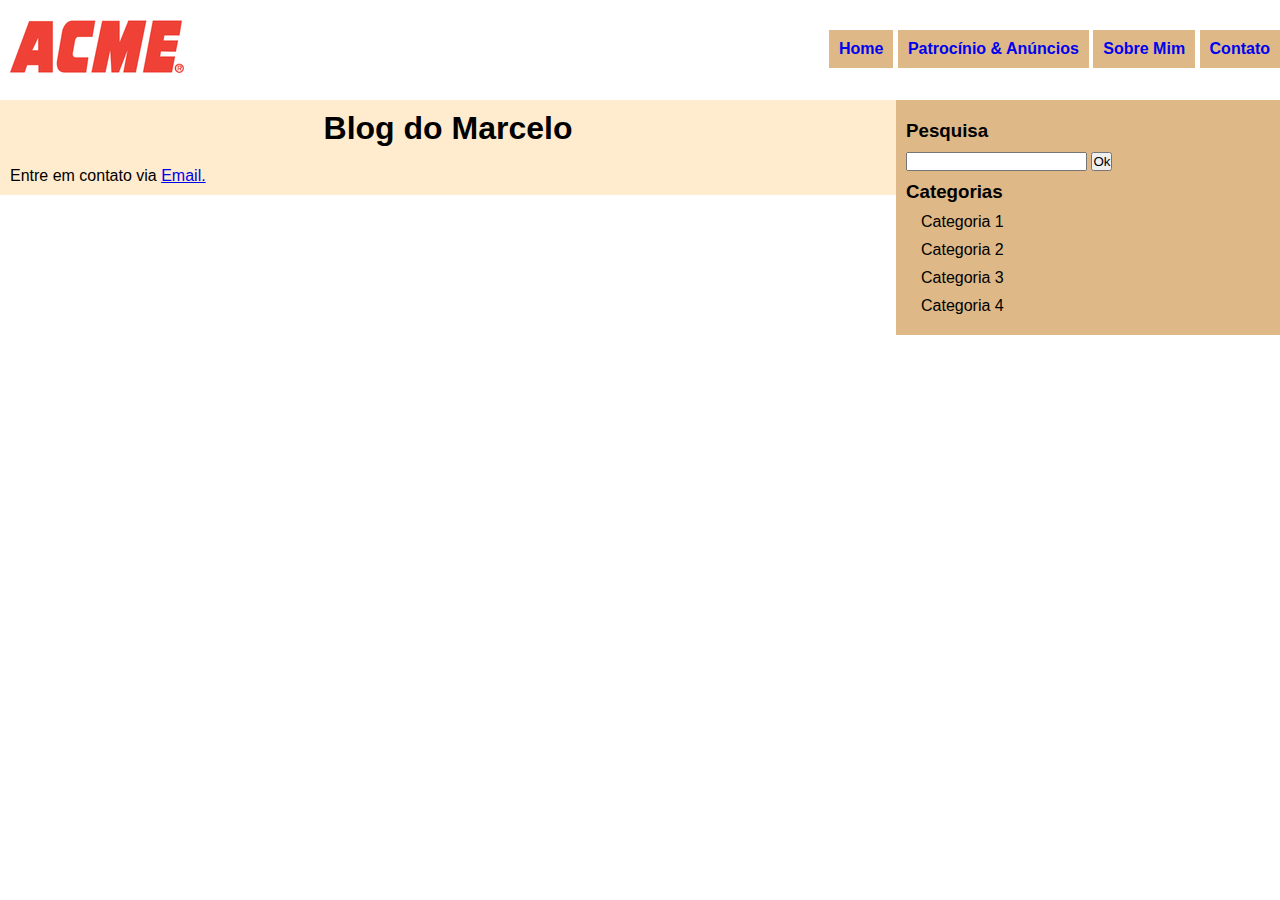
<file: contato.html>
<!DOCTYPE html>
<html lang="pt-br">
    <head>

        <meta charset="UTF-8">
        <meta name="viewport" content="width=device-width, initial-scale=1.0">
        
        <title>Blog do Marcelo</title>

        <link rel="stylesheet" href="style.css">

    </head>
    
    <body>

        <!--Cabeçalho-->
        <header>

            <nav class="caixa_menu_principal">

                <ul>
                    <li> <a href="index.html"> Home </a></li>
                    <li> <a href="patrocinio.html"> Patrocínio & Anúncios </a></li>
                    <li> <a href="sobre_mim.html"> Sobre Mim </a></li>
                    <li> <a href="contato.html"> Contato </a></li>
                </ul>

            </nav>
            
        </header>



        <!--Conteudo do Site-->
        <main>

            <h1>Blog do Marcelo</h1>
            Entre em contato via <a href="mailto:marmefreitas@gmail.com">Email.</a>

        </main>
            
        
        
        
            <!--Barra lateral-->
            <aside>

                <div class="caixa_pesquisa">
    
                    <h3 class="titulo"> Pesquisa </h3>
                    <input type="text" class="pesquisa_texto">
                    <button>Ok</button>
    
                </div>
    
                <div class="caixa_categorias">
                    <h3 class="titulo"> Categorias </h3>
                    <ul>
                        <li> <a href="#"> Categoria 1 </a></li>
                        <li> <a href="#"> Categoria 2 </a></li>
                        <li> <a href="#"> Categoria 3 </a></li>
                        <li> <a href="#"> Categoria 4 </a></li>
                    </ul>
    
                </div>
    
            </aside>



    </body>
</html>
</file>
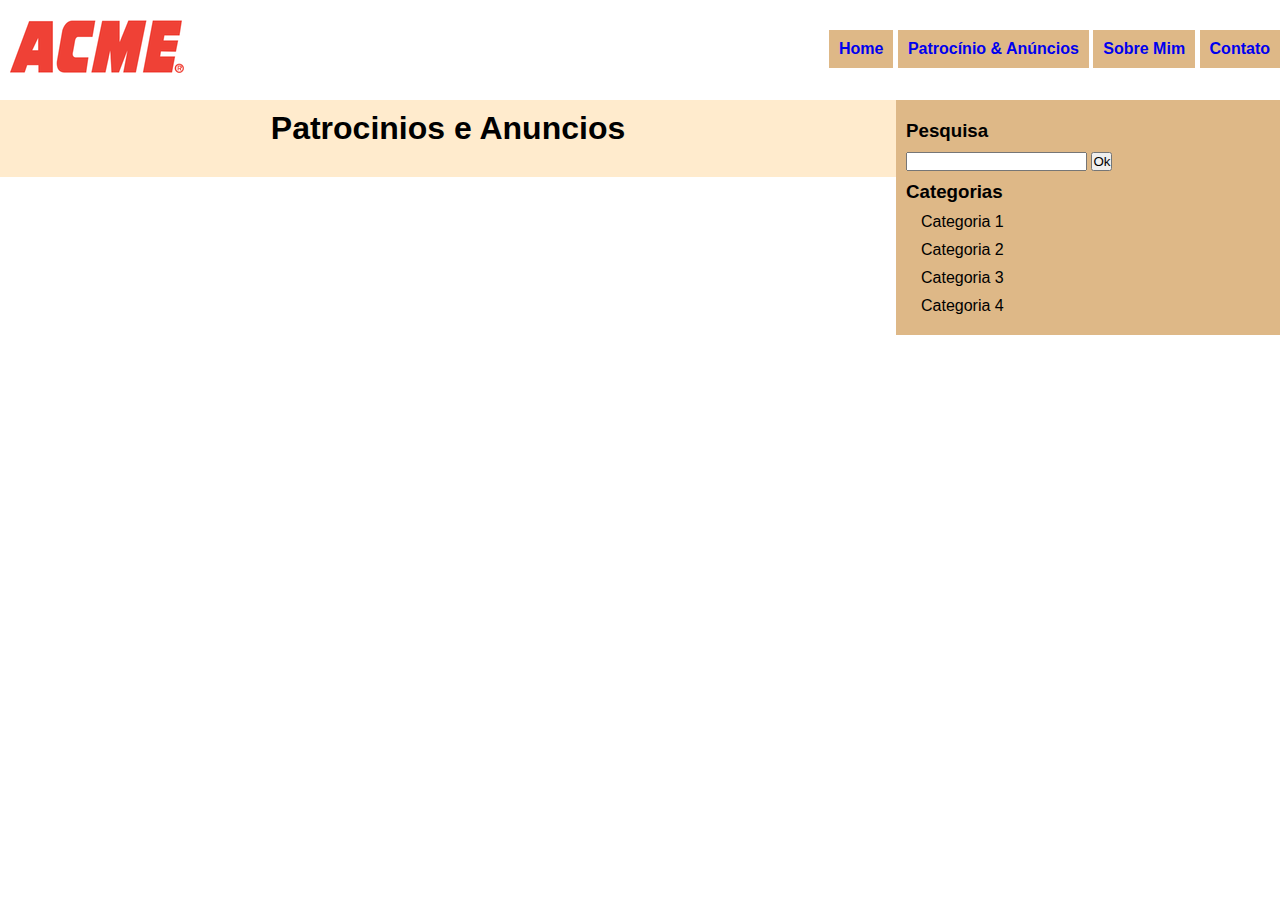
<file: patrocinio.html>
<!DOCTYPE html>
<html lang="pt-br">
    <head>

        <meta charset="UTF-8">
        <meta name="viewport" content="width=device-width, initial-scale=1.0">
        
        <title>Blog do Marcelo</title>

        <link rel="stylesheet" href="style.css">

    </head>
    
    <body>

        <!--Cabeçalho-->
        <header>

            <nav class="caixa_menu_principal">

                <ul>
                    <li> <a href="index.html"> Home </a></li>
                    <li> <a href="patrocinio.html"> Patrocínio & Anúncios </a></li>
                    <li> <a href="sobre_mim.html"> Sobre Mim </a></li>
                    <li> <a href="contato.html"> Contato </a></li>
                </ul>

            </nav>
            
        </header>



        <!--Conteudo do Site-->
        <main>

            <h1>Patrocinios e Anuncios</h1>

        </main>
            
        
        
        
            <!--Barra lateral-->
            <aside>

                <div class="caixa_pesquisa">
    
                    <h3 class="titulo"> Pesquisa </h3>
                    <input type="text" class="pesquisa_texto">
                    <button>Ok</button>
    
                </div>
    
                <div class="caixa_categorias">
                    <h3 class="titulo"> Categorias </h3>
                    <ul>
                        <li> <a href="#"> Categoria 1 </a></li>
                        <li> <a href="#"> Categoria 2 </a></li>
                        <li> <a href="#"> Categoria 3 </a></li>
                        <li> <a href="#"> Categoria 4 </a></li>
                    </ul>
    
                </div>
    
            </aside>



    </body>
</html>
</file>
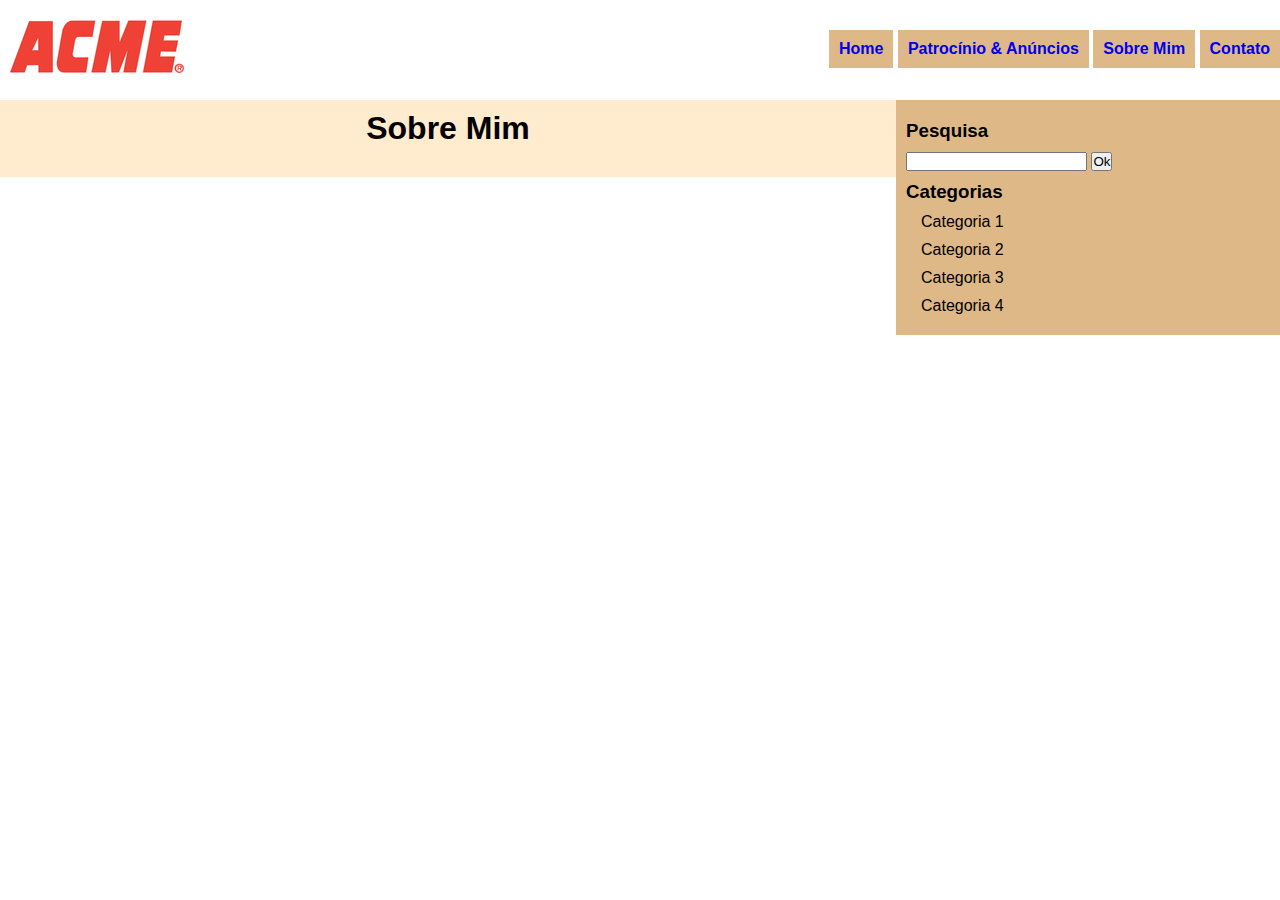
<file: sobre_mim.html>
<!DOCTYPE html>
<html lang="pt-br">
    <head>

        <meta charset="UTF-8">
        <meta name="viewport" content="width=device-width, initial-scale=1.0">
        
        <title>Blog do Marcelo</title>

        <link rel="stylesheet" href="style.css">

    </head>
    
    <body>

        <!--Cabeçalho-->
        <header>

            <nav class="caixa_menu_principal">

                <ul>
                    <li> <a href="index.html"> Home </a></li>
                    <li> <a href="patrocinio.html"> Patrocínio & Anúncios </a></li>
                    <li> <a href="sobre_mim.html"> Sobre Mim </a></li>
                    <li> <a href="contato.html"> Contato </a></li>
                </ul>

            </nav>
            
        </header>


        <!--Conteudo do Site-->
        <main>

            <h1>Sobre Mim</h1>

        </main>
            
        
        
        
            <!--Barra lateral-->
            <aside>

                <div class="caixa_pesquisa">
    
                    <h3 class="titulo"> Pesquisa </h3>
                    <input type="text" class="pesquisa_texto">
                    <button>Ok</button>
    
                </div>
    
                <div class="caixa_categorias">
                    <h3 class="titulo"> Categorias </h3>
                    <ul>
                        <li> <a href="#"> Categoria 1 </a></li>
                        <li> <a href="#"> Categoria 2 </a></li>
                        <li> <a href="#"> Categoria 3 </a></li>
                        <li> <a href="#"> Categoria 4 </a></li>
                    </ul>
    
                </div>
    
            </aside>



    </body>
</html>
</file>
<file: style.css>
/*Formatação da estrutura*/


*{
    margin: 0;
    padding: 0;
}

body{

    font-family: Arial, Helvetica, sans-serif;

}

header {

    height: 80px;
    margin-top: 20px;
    margin-left: 10px;
    background: url(images/acme_icon.png) no-repeat;
    

}


main{

    background-color: blanchedalmond;
    width: 70%;
    float: left;
    padding: 10px;
    box-sizing: border-box;


}

.caixa_post {

    margin-bottom: 20px;
    clear: both;

}

.caixa_post img {
    display: block;
    float: left;
    width: 100px;
    margin-right: 10px;

}

main h1 {

   font-family: 'Franklin Gothic Medium', 'Arial Narrow', Arial, sans-serif;
   margin-bottom: 20px; 
   text-align: center;

}

.caixa_post h3 {

    font-size: 120%;
    margin: 10px 5px;

}

.caixa_post h4 {

    font-size: 80%;
    margin: 10px 5px;
    color: darkolivegreen;
}

.caixa_post h4 :nth-child(3){

    color: aliceblue;
    background-color: rgb(57, 57, 185);
    padding: 5px;
    border-radius: 5px;

}



.caixa_post p {

    font-size: 85%;
    color: darkgreen;
}

aside{

    background-color: burlywood;
    width: 30%;
    float: left;
    padding: 10px;
    box-sizing: border-box;
    
}

footer {

    background-color: rgb(185, 185, 82);
    clear: both;
    text-align: center;
    padding: 10px 0px;

}


/*Componente Menu Principal*/
.caixa_menu_principal {

    float: right;
    margin-top: 10px;


}

.caixa_menu_principal ul {

    list-style-type: none;

}

.caixa_menu_principal ul li
{

    display: inline-block;
    padding: 10px;
    color: red;
    background-color: burlywood;
    font-weight: bolder;

}

.caixa_menu_principal ul li:hover {

    background-color: aqua;

}

.caixa_menu_principal ul li a {

    text-decoration: none;

    

}



/*Componente Pesquisa*/
.caixa_pesquisa h3 {
    padding: 10px 0px;
    
}

.caixa_pesquisa {
    margin-bottom: 10px;

}


/*Componente Categoria*/
.caixa_categorias ul li a:visited {

    color:black;
    text-decoration: none;
}

.caixa_categorias ul li a {

    color:black;
    text-decoration: none;
}

.caixa_categorias ul {

    list-style-type: none;
    margin: 5px 10px; 

}
.caixa_categorias ul li {

    padding: 5px;

}
</file>
